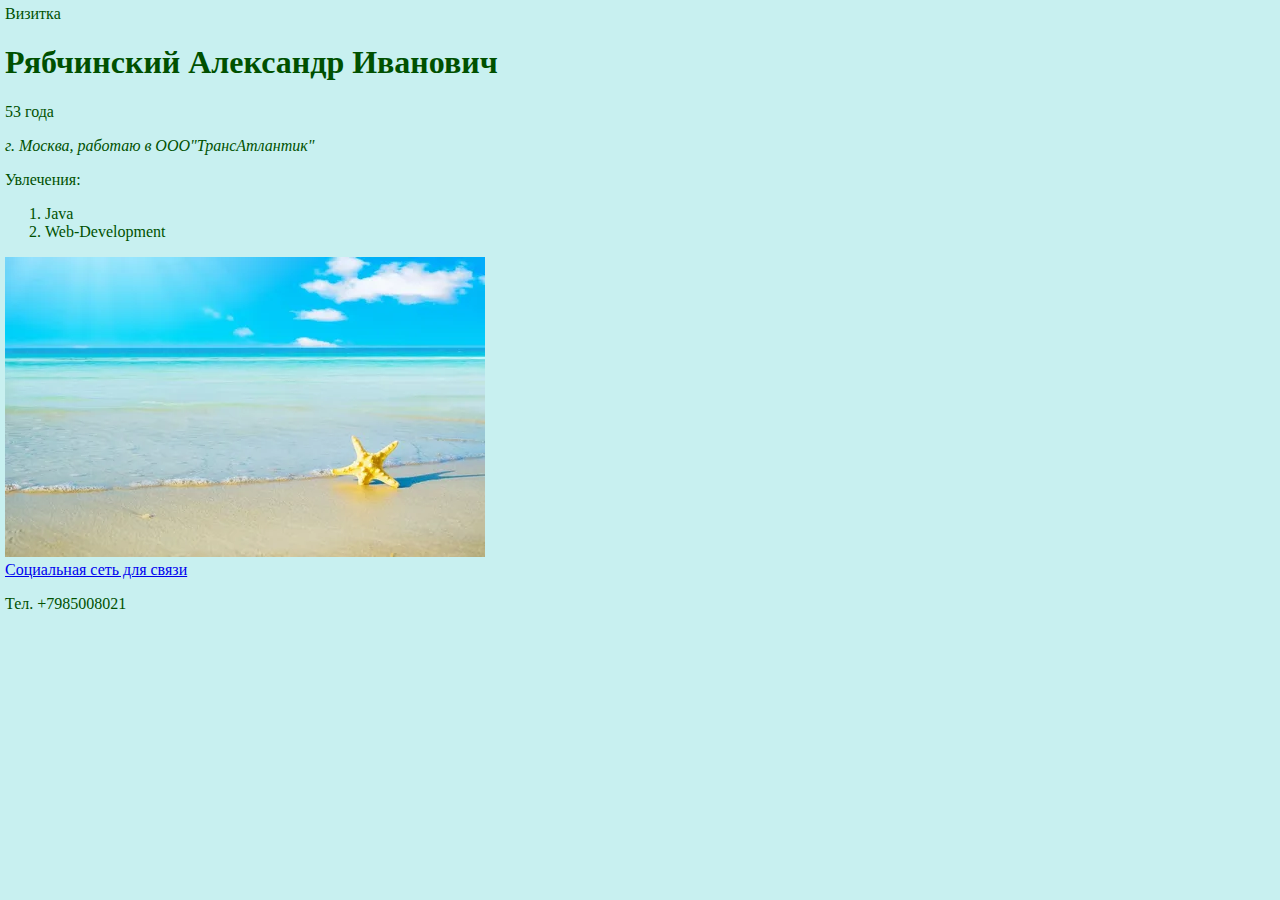
<file: index.html>
<!DOCTYPE html>
<html lang="en">
<head>
    <meta charset="UTF-8">
    <meta name="viewport" content="width=device-width, initial-scale=1.0">
    <title>Presentation</title>
    <link rel="stylesheet" href="style.css">
</head>
<body class="general">
    <header class="general1" id="viz">Визитка</header>
    <main>
        <h1 class="general1">Рябчинский Александр Иванович</h1>
        <p class="general1">53 года</p>
        <i class="general1">г. Москва, работаю в ООО"ТрансАтлантик"</i>
        <p class="general1">Увлечения:</p>
        <ol class="general1">
            <li>Java</li>
            <li>Web-Development</li>
        </ol>
        <img src="summer.jpg" alt="Лето">
        
    </main>
    <footer class="general1">
        <a href="https://web.telegram.org/k/">Социальная сеть для связи</a>
        <p>Тел. +7985008021</p>
    </footer>
    
</body>
</html>
</file>
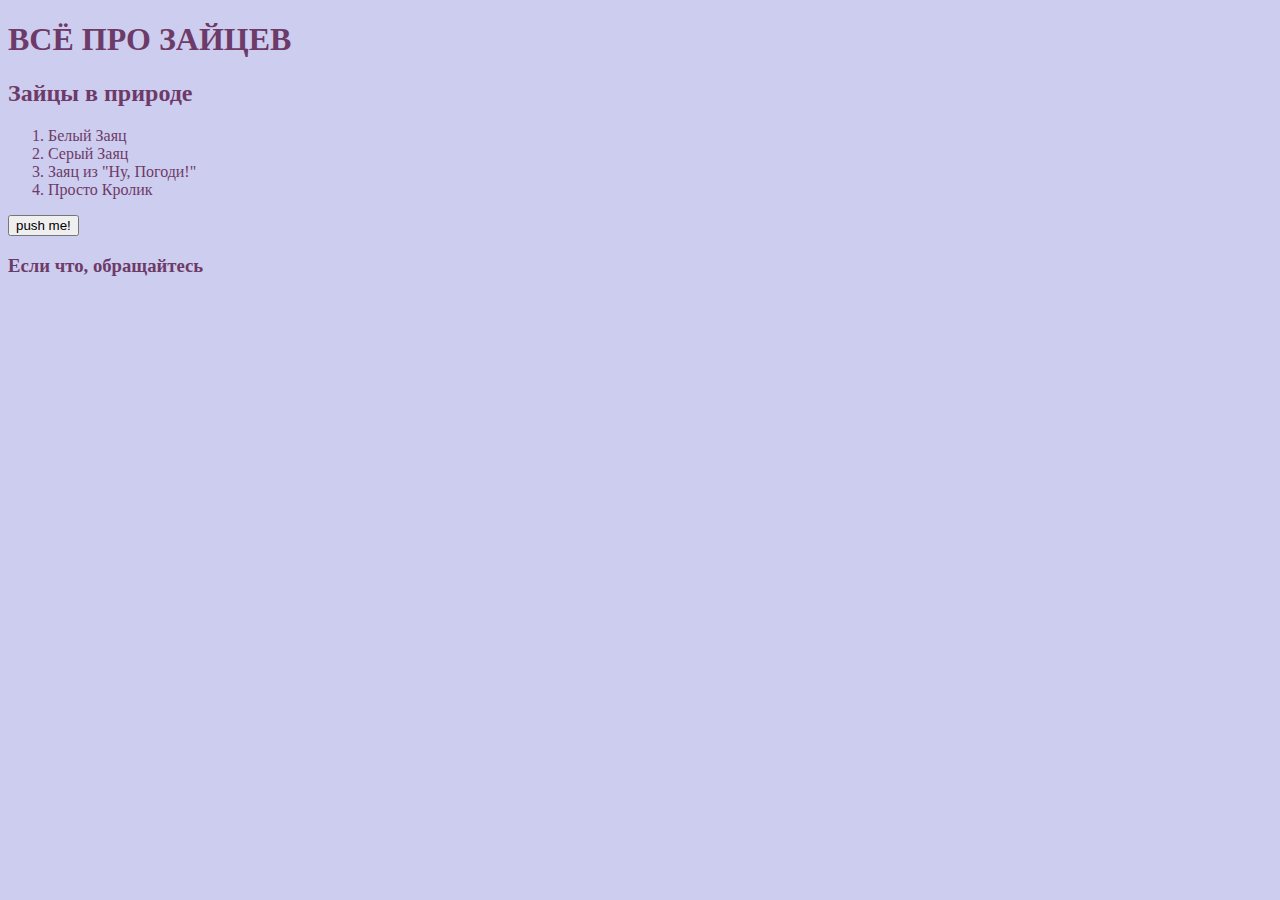
<file: Trial1/index.html>
<!DOCTYPE html>
<html lang="en">
<head>
    <meta charset="UTF-8">
    <meta name="viewport" content="width=device-width, initial-scale=1.0">
    <title>Project</title>
    <link rel="stylesheet" href="style.css">

</head>
<body>
    <header>
        <div>
            <h1>
                ВСЁ ПРО ЗАЙЦЕВ
            </h1>
        </div>

    </header>
    <main>
        <div>
            <h2>Зайцы в природе</h2>
            <ol>
                <li>Белый Заяц</li>
                <li>Серый Заяц</li>
                <li>Заяц из "Ну, Погоди!"</li>
                <li>Просто Кролик</li>
            </ol>

        </div>
        <input id="button" type="submit" value="push me!">
</main>
<footer>
<div>
    <h3>Если что, обращайтесь</h3>
</div>
</footer>
<script>
    let button = document.querySelector('#button');
    let foot = document.querySelector('footer');
    button.addEventListener('click', function(){
        foot.style.borderStyle = 'solid';
        foot.style.fontSize = '30px';
        foot.style.color = 'brown';
        foot.style.backgroundColor = 'blue';
        foot.style.borderColor = 'rgb(0,0,0)';
    })
</script>
</body>
</html>
</file>
<file: style.css>
.general{
    position: absolute;
    margin: 5px;
    border: 3px;
    border-color: rgb(13, 23, 138);
    background-color: rgb(200, 240, 240);
    color: rgb(0, 80, 0);
}
.general1:hover{
    color: rgb(250, 20, 120);
    background-color: rgb(160, 200, 200);
}
#viz{
    size: 22px;
}
</file>
<file: Trial1/style.css>
body{
color: #6d3b67;
background-color: rgb(205, 205, 240);
}
.block{

}
#text{

}
</file>
